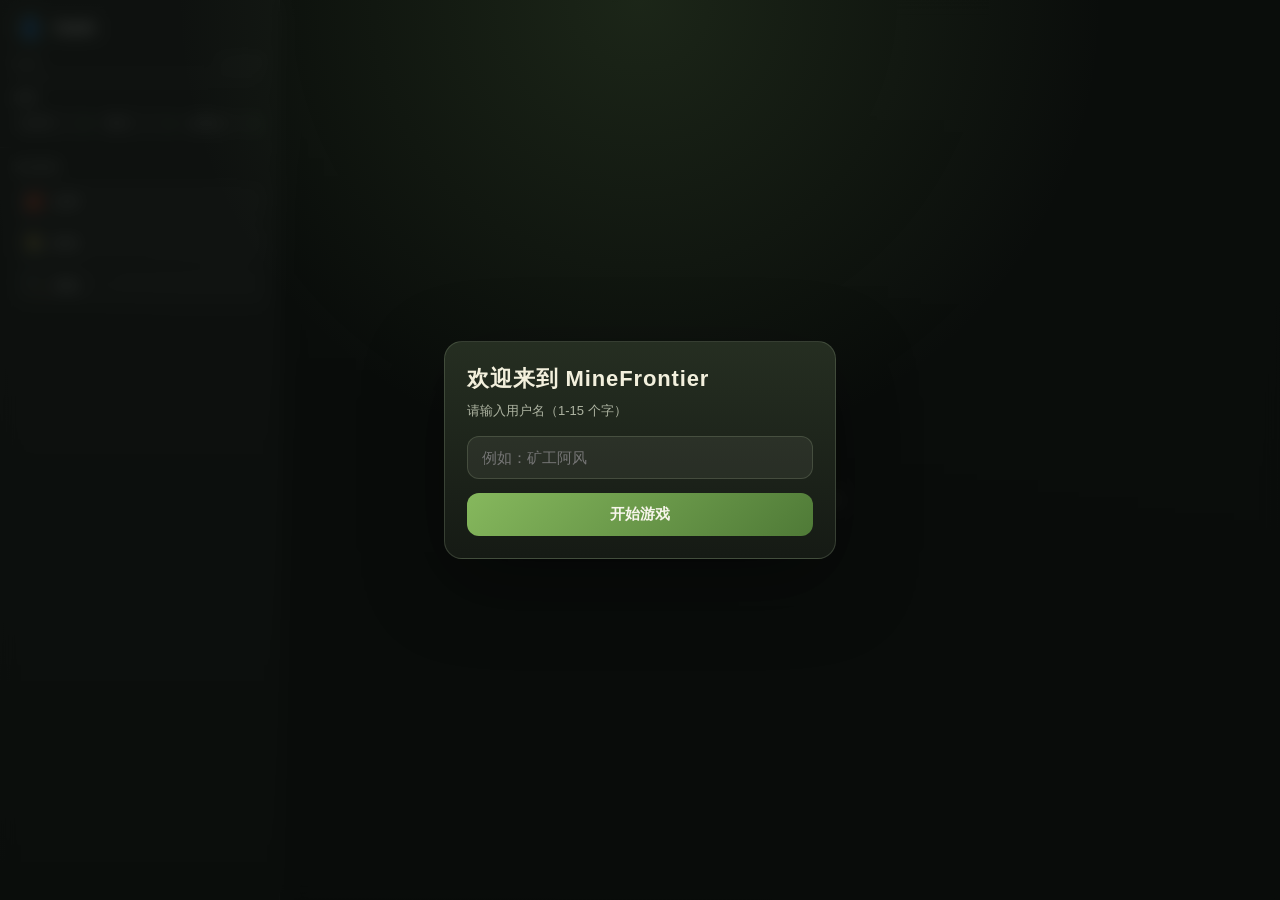
<file: MineFrontier/index.html>
<!doctype html>
<html lang="zh-CN">
  <head>
    <meta charset="UTF-8" />
    <link rel="icon" href="./favicon.ico" />
    <meta
      name="viewport"
      content="width=device-width, initial-scale=1.0, maximum-scale=1.0, user-scalable=no"
    />
    <title>Mine Frontier - 疆域:新大陆</title>
    <script type="module" crossorigin src="./assets/index-DLR89SP1.js"></script>
    <link rel="stylesheet" crossorigin href="./assets/index-BzAZjETb.css">
  </head>
  <body>
    <div id="app"></div>
  </body>
</html>
</file>
<file: MineFrontier/assets/index-BzAZjETb.css>
*{box-sizing:border-box;margin:0;padding:0}html,body,#app{touch-action:manipulation}input,textarea,select{font-size:16px}.content-area .grid{background:0 0;flex:1;grid-template-columns:repeat(auto-fill,minmax(170px,1fr));align-content:start;gap:4px;margin:6px;display:grid;overflow-y:auto}.content-area .grid::-webkit-scrollbar{width:6px}.content-area .grid::-webkit-scrollbar-thumb{background:#fff3;border-radius:3px}.content-area .grid .grid-card{background:#ffffff0a;border:1px solid #ffffff1a;border-radius:8px;flex-direction:column;gap:6px;padding:8px;display:flex}.content-area .grid .grid-card--empty{background:#ffffff05;border-style:dashed;border-color:#ffffff29;justify-content:center;align-items:center}.app-update-notice[data-v-fdf7bec3]{z-index:1300;-webkit-backdrop-filter:blur(12px);backdrop-filter:blur(12px);background:#1c1c1cf0;border:1px solid #ffffff29;border-left:3px solid #5fa8ff;border-radius:8px;align-items:center;gap:8px;max-width:min(340px,100vw - 28px);padding:8px;display:flex;position:fixed;bottom:14px;right:14px;box-shadow:0 16px 38px #00000047}.app-update-action[data-v-fdf7bec3],.app-update-dismiss[data-v-fdf7bec3]{color:#fff;cursor:pointer;border:0}.app-update-action[data-v-fdf7bec3]{text-align:left;background:#ffffff1a;border-radius:6px;min-width:0;padding:6px 8px;font-size:13px;line-height:1.3}.app-update-action[data-v-fdf7bec3]:hover,.app-update-action[data-v-fdf7bec3]:focus-visible,.app-update-dismiss[data-v-fdf7bec3]:hover,.app-update-dismiss[data-v-fdf7bec3]:focus-visible{background:#ffffff2e}.app-update-dismiss[data-v-fdf7bec3]{color:#ffffffad;background:0 0;border-radius:5px;flex:none;place-items:center;width:24px;height:24px;font-size:14px;line-height:1;display:grid}@media (width<=640px){.app-update-notice[data-v-fdf7bec3]{max-width:calc(100vw - 20px);bottom:10px;right:10px}}.module-header[data-v-a2104017]{background:linear-gradient(#323232cc 0%,#28282899 100%);border-bottom:2px solid #4caf5033;padding:20px}.header-content[data-v-a2104017]{flex-direction:column;gap:16px;display:flex}.module-title[data-v-a2104017]{align-items:center;gap:12px;min-width:0;display:flex}.icon[data-v-a2104017]{font-size:32px;line-height:1}.title-text[data-v-a2104017]{width:100%;min-width:0}.title-line[data-v-a2104017]{align-items:flex-start;gap:10px;width:100%;min-width:0;display:flex}.module-title h2[data-v-a2104017]{color:#fff;flex-shrink:0;margin:0;font-size:26px;font-weight:700}.module-description[data-v-a2104017]{color:#ffffff9e;align-content:end;width:100%;min-width:0;min-height:2.7em;font-size:12px;display:grid}.module-description-text[data-v-a2104017]{line-clamp:2;-webkit-line-clamp:2;-webkit-box-orient:vertical;line-height:1.35;display:-webkit-box;overflow:hidden}.header-info[data-v-a2104017]{flex-wrap:nowrap;gap:12px;min-width:0;height:38px;display:flex;overflow:hidden}.info-badge[data-v-a2104017]{white-space:nowrap;border:1px solid #0000;border-radius:6px;flex:0 auto;align-items:center;gap:6px;min-width:0;padding:8px 12px;font-size:13px;display:inline-flex}.info-badge-neutral[data-v-a2104017]{background:#ffffff14;border-color:#ffffff24}.info-badge-accent[data-v-a2104017]{background:#4caf501a;border-color:#4caf504d}.info-badge-success[data-v-a2104017]{background:#31a0591f;border-color:#31a05957}.info-label[data-v-a2104017]{color:#ffffffb3}.info-value[data-v-a2104017]{color:#4caf50;text-overflow:ellipsis;font-weight:600;overflow:hidden}@media (width<=640px){.module-header[data-v-a2104017]{padding:14px}.header-content[data-v-a2104017]{gap:12px}.header-info[data-v-a2104017]{gap:5px;height:28px}.info-badge[data-v-a2104017]{border-radius:5px;gap:3px;padding:5px 6px;font-size:clamp(10px,2.8vw,11px)}.info-label[data-v-a2104017],.info-value[data-v-a2104017]{min-width:0}}.game-module[data-v-356d2120]{flex-direction:column;flex:1;min-width:0;height:100%;display:flex;overflow:hidden}.content-area[data-v-356d2120]{flex-direction:column;flex:1;min-width:0;min-height:0;display:flex}.module-empty-state[data-v-356d2120]{color:#ffffff80;flex-direction:column;flex:1;justify-content:center;align-items:center;min-height:240px;font-size:18px;display:flex}.module-empty-state[data-v-356d2120]:before{content:"🎮";opacity:.5;margin-bottom:24px;font-size:64px}.save-indicator[data-v-2b22ca2d]{color:#ffffff9e;letter-spacing:.02em;pointer-events:none;opacity:0;background:#0000005c;border-radius:6px;align-items:center;gap:6px;margin:8px 8px 0 0;padding:4px 9px;font-size:11px;line-height:1;transition:opacity .28s,transform .28s;display:inline-flex;transform:translateY(2px)}.save-indicator--active[data-v-2b22ca2d]{opacity:1;transform:translateY(0)}.save-icon[data-v-2b22ca2d]{font-size:12px}.notification-viewport[data-v-b49cddfb]{z-index:1200;pointer-events:none;width:min(360px,100vw - 28px);position:fixed;top:14px;right:14px}.notification-list[data-v-b49cddfb]{flex-direction:column;gap:10px;display:flex}.notification-toast[data-v-b49cddfb]{-webkit-backdrop-filter:blur(12px);backdrop-filter:blur(12px);pointer-events:auto;background:#1c1c1ceb;border:1px solid #ffffff24;border-left-width:3px;border-radius:8px;grid-template-columns:auto minmax(0,1fr) auto;align-items:start;gap:10px;padding:12px 12px 12px 14px;display:grid;box-shadow:0 16px 38px #00000047}.notification-toast--info[data-v-b49cddfb]{border-left-color:#5fa8ff}.notification-toast--success[data-v-b49cddfb]{border-left-color:#4caf50}.notification-toast--warning[data-v-b49cddfb]{border-left-color:#f3b34d}.notification-icon[data-v-b49cddfb]{background:#ffffff14;border-radius:6px;place-items:center;width:28px;height:28px;font-size:17px;line-height:1;display:grid}.notification-content[data-v-b49cddfb]{min-width:0}.notification-content strong[data-v-b49cddfb]{color:#fff;font-size:14px;line-height:1.25;display:block}.notification-content p[data-v-b49cddfb]{color:#ffffffb8;overflow-wrap:anywhere;margin:4px 0 0;font-size:12px;line-height:1.35}.notification-dismiss[data-v-b49cddfb]{color:#ffffff94;cursor:pointer;background:0 0;border:0;border-radius:5px;width:24px;height:24px;font-size:18px;line-height:1}.notification-dismiss[data-v-b49cddfb]:hover,.notification-dismiss[data-v-b49cddfb]:focus-visible{color:#fff;background:#ffffff1a}.notification-list-enter-active[data-v-b49cddfb],.notification-list-leave-active[data-v-b49cddfb],.notification-list-move[data-v-b49cddfb]{transition:opacity .18s,transform .18s}.notification-list-enter-from[data-v-b49cddfb],.notification-list-leave-to[data-v-b49cddfb]{opacity:0;transform:translate(18px)}@media (width<=640px){.notification-viewport[data-v-b49cddfb]{width:calc(100vw - 20px);top:10px;right:10px}.notification-toast[data-v-b49cddfb]{padding:10px}}.name-modal-mask[data-v-8b3d31d5]{z-index:1400;-webkit-backdrop-filter:blur(8px);backdrop-filter:blur(8px);background:radial-gradient(circle at top,#6c96532e,#0000 42%),#060907c7;justify-content:center;align-items:center;padding:20px;display:flex;position:fixed;inset:0}.name-modal[data-v-8b3d31d5]{background:linear-gradient(#252e21fa,#151a14fa),#20261d;border:1px solid #c7dfb82e;border-radius:18px;width:min(92vw,392px);padding:22px;box-shadow:0 24px 80px #00000073}.name-modal-title[data-v-8b3d31d5]{color:#f3f0dd;letter-spacing:.04em;font-size:22px;font-weight:700}.name-modal-tip[data-v-8b3d31d5]{color:#e4ead6b8;margin-top:8px;font-size:13px}.name-input[data-v-8b3d31d5]{color:#f7f5eb;background:#f4f8ed0f;border:1px solid #d0e2bb29;border-radius:12px;outline:none;width:100%;margin-top:16px;padding:12px 14px;font-size:15px}.name-input[data-v-8b3d31d5]:focus{border-color:#90b862b3;box-shadow:0 0 0 3px #7bae5629}.name-error[data-v-8b3d31d5]{color:#ffb0a5;margin-top:10px;font-size:12px}.name-submit[data-v-8b3d31d5]{color:#f7f5eb;cursor:pointer;background:linear-gradient(135deg,#86b85d,#4f7a37);border:none;border-radius:12px;width:100%;margin-top:14px;padding:12px 14px;font-size:15px;font-weight:700}.name-submit[data-v-8b3d31d5]:hover{background:linear-gradient(135deg,#8fc566,#58853d)}@media (width<=640px){.name-modal[data-v-8b3d31d5]{border-radius:16px;padding:18px}.name-modal-title[data-v-8b3d31d5]{font-size:20px}}.player-info[data-v-1d136e7c]{border-bottom:1px solid #ffffff1a;padding:12px 14px}.player-header[data-v-1d136e7c]{align-items:center;margin-bottom:10px;display:flex}.avatar[data-v-1d136e7c]{background:#ffffff1a;border:1px solid #4caf5073;border-radius:50%;flex-shrink:0;justify-content:center;align-items:center;width:32px;height:32px;margin-right:8px;font-size:18px;display:flex}.player-name[data-v-1d136e7c]{color:#fff;font-size:14px;font-weight:600;line-height:1.2}.info-item[data-v-86a92042]{justify-content:space-between;align-items:center;margin-bottom:6px;font-size:14px;display:flex}.level-label[data-v-86a92042]{color:#fff9}.exp-text[data-v-86a92042]{color:#ffffff80;text-align:right;font-size:11px}.progress-bar[data-v-86a92042]{background:#ffffff1a;border-radius:3px;height:5px;margin:4px 0;overflow:hidden}.progress-fill[data-v-86a92042]{background:linear-gradient(90deg,#4caf50,#8bc34a);height:100%;transition:width .3s}.sidebar-menu[data-v-4fed131d]{flex:1;padding:12px 14px;overflow-y:auto}.menu-title[data-v-4fed131d]{text-transform:uppercase;color:#ffffff73;letter-spacing:1px;margin-bottom:8px;font-size:11px;font-weight:600}.menu-list[data-v-4fed131d]{flex-direction:column;gap:5px;display:flex}.menu-item[data-v-4fed131d]{color:#fffc;cursor:pointer;text-align:left;background:#ffffff0d;border:1px solid #ffffff14;border-radius:7px;align-items:center;padding:8px 10px;font-size:13px;font-weight:500;transition:all .2s;display:flex}.menu-item[data-v-4fed131d]:hover{background:#ffffff1a;border-color:#fff3}.menu-item.active[data-v-4fed131d]{color:#fff;background:#4caf5033;border-color:#4caf50}.menu-icon[data-v-4fed131d]{margin-right:8px;font-size:16px}.menu-label[data-v-4fed131d]{flex:1}.menu-arrow[data-v-4fed131d]{opacity:0;font-size:16px;transition:opacity .2s}.menu-item:hover .menu-arrow[data-v-4fed131d]{opacity:1}.menu-empty[data-v-4fed131d]{color:#ffffff73;margin:0;padding:10px 2px;font-size:12px}.responsive-sidebar-wrapper[data-v-bebd2d84]{--sidebar-mobile-width:min(82vw, 280px);position:relative}.sidebar[data-v-bebd2d84]{z-index:2;background:linear-gradient(#333333f2 0%,#1e1e1ef2 100%);border-right:1px solid #ffffff1a;flex-direction:column;flex-shrink:0;width:280px;min-width:200px;max-width:320px;height:100vh;display:flex;box-shadow:2px 0 8px #00000014}.sidebar-overlay[data-v-bebd2d84]{z-index:99;-webkit-backdrop-filter:blur(2px);backdrop-filter:blur(2px);background:#0000008c;display:none;position:fixed;inset:0}.sidebar-toggle-btn[data-v-bebd2d84]{display:none}@media (width<=768px){.sidebar-overlay.active[data-v-bebd2d84]{display:block}.sidebar[data-v-bebd2d84]{width:var(--sidebar-mobile-width);z-index:100;will-change:transform;min-width:220px;max-width:280px;height:100dvh;transition:transform .3s cubic-bezier(.4,0,.2,1);position:fixed;top:0;bottom:0;left:0;transform:translate(-100%)}.sidebar.is-mobile-open[data-v-bebd2d84]{transform:translate(0)}.sidebar-toggle-btn[data-v-bebd2d84]{cursor:pointer;z-index:120;background:linear-gradient(135deg,#4caf50,#45a049);border:none;border-radius:50%;justify-content:center;align-items:center;width:52px;height:52px;transition:left .3s cubic-bezier(.4,0,.2,1),transform .2s,box-shadow .2s;display:flex;position:fixed;bottom:20px;left:16px;box-shadow:0 4px 16px #4caf5073,0 2px 6px #0006}.sidebar-toggle-btn.is-open[data-v-bebd2d84]{left:calc(var(--sidebar-mobile-width) - 26px)}.sidebar-toggle-btn[data-v-bebd2d84]:active{transform:scale(.92)}.toggle-icon[data-v-bebd2d84]{color:#fff;font-size:22px;line-height:1}}.warehouse-panel[data-v-3c6141cb]{min-height:0}.warehouse-card[data-v-3c6141cb]{border-radius:12px;flex-direction:column;height:100%;min-height:0;margin-top:4px;display:flex;overflow:hidden;box-shadow:0 2px 8px #00000014}.warehouse-tabs-row[data-v-3c6141cb]{border-bottom:1.5px solid #ffffff1a;justify-content:space-between;align-items:flex-end;padding:0 6px;display:flex}.category-tabs[data-v-3c6141cb]{flex-wrap:nowrap;gap:0;margin-top:2px;display:flex}.category-tab[data-v-3c6141cb]{color:#ffffffc2;cursor:pointer;z-index:1;background:#1e2024fa;border:1px solid #ffffff1a;border-bottom:none;border-top-left-radius:6px;border-top-right-radius:6px;margin-right:-1px;padding:2px 8px;font-size:13px;transition:background .18s,color .18s;position:relative}.grid-card[data-v-3c6141cb]{height:86px}.category-tab[data-v-3c6141cb]:last-child{margin-right:0}.category-tab.active[data-v-3c6141cb]{color:#4caf50;z-index:2;background:#23272f;border-bottom:1.5px solid #23272f;font-weight:600}.category-tab[data-v-3c6141cb]:not(.active):hover{color:#fff;background:#ffffff12}.toolbar-summary[data-v-3c6141cb]{align-items:center;margin-bottom:auto;display:flex}.sort-btn[data-v-3c6141cb]{color:#4caf50;cursor:pointer;background:#4caf5021;border:none;border-radius:4px;padding:4px 8px;font-size:12px;font-weight:600;transition:background .18s,color .18s}.sort-btn[data-v-3c6141cb]:hover{color:#fff;background:#4caf5038}.item-top-row[data-v-3c6141cb]{justify-content:space-between;align-items:center;gap:8px;display:flex}.item-main[data-v-3c6141cb]{align-items:center;gap:8px;min-width:0;display:flex}.item-icon[data-v-3c6141cb]{flex-shrink:0;font-size:20px;line-height:1}.item-meta-inline[data-v-3c6141cb]{min-width:0}.item-name[data-v-3c6141cb]{color:#fff;white-space:nowrap;text-overflow:ellipsis;font-size:13px;font-weight:600;overflow:hidden}.item-kind[data-v-3c6141cb]{color:#ffffff9e;font-size:11px}.item-amount[data-v-3c6141cb]{color:#4caf50;flex-shrink:0;font-size:12px;font-weight:700}.item-desc[data-v-3c6141cb]{color:#ffffffb8;line-clamp:2;-webkit-line-clamp:2;-webkit-box-orient:vertical;font-size:11px;line-height:1.35;display:-webkit-box;overflow:hidden}.resources-section[data-v-6c442140]{margin-top:10px}.section-title[data-v-6c442140]{color:#fff9;text-transform:uppercase;letter-spacing:.5px;margin-bottom:6px;font-size:11px;font-weight:600}.resource-grid[data-v-6c442140]{grid-template-columns:1fr 1fr;gap:4px;display:grid}.resource-item[data-v-6c442140]{background:#ffffff0d;border-radius:5px;align-items:center;gap:5px;padding:4px 6px;font-size:12px;transition:background .2s;display:flex}.resource-item[data-v-6c442140]:hover{background:#ffffff1a}.resource-icon[data-v-6c442140]{flex-shrink:0;font-size:13px}.resource-name[data-v-6c442140]{color:#ffffffb3;white-space:nowrap;text-overflow:ellipsis;flex:1;overflow:hidden}.resource-amount[data-v-6c442140]{color:#4caf50;white-space:nowrap;font-weight:600}.work-point[data-v-04805603]{background:linear-gradient(135deg,#4caf501a 0%,#34d3990d 100%);border:2px solid #4caf504d;border-radius:12px;flex-direction:column;height:355px;transition:all .3s;display:flex;position:relative;overflow:hidden}.work-point-header[data-v-04805603]{background:#4caf501a;border-bottom:1px solid #4caf5033;padding:16px}.work-point-title[data-v-04805603]{align-items:center;gap:12px;display:flex}.work-point-title>div[data-v-04805603]{flex:1;min-width:0}.icon[data-v-04805603]{font-size:32px}.name-row[data-v-04805603]{align-items:baseline;gap:8px;display:flex}.name[data-v-04805603]{color:#fff;font-size:16px;font-weight:700}.meta-row[data-v-04805603]{margin-top:2px}.meta[data-v-04805603]{color:#ffffffb3;font-size:12px}.work-point-desc[data-v-04805603]{color:#ffffff9e;line-clamp:2;-webkit-line-clamp:2;text-overflow:ellipsis;-webkit-box-orient:vertical;height:28px;margin-top:2px;font-size:11px;line-height:14px;display:-webkit-box;overflow:hidden}.level[data-v-04805603]{color:#fff9;font-size:12px}.work-point-body[data-v-04805603]{flex-direction:column;flex:1;min-height:0;padding:16px;display:flex}.progress-info[data-v-04805603]{justify-content:space-between;align-items:center;margin-bottom:8px;font-size:12px;display:flex}.progress-label[data-v-04805603]{color:#ffffffb3}.progress-percent[data-v-04805603]{color:#4caf50;font-weight:600}.progress-percent-wrap[data-v-04805603]{justify-content:flex-end;min-width:48px;display:inline-flex;position:relative}.output-stack[data-v-04805603]{pointer-events:none;flex-direction:column;align-items:flex-end;gap:6px;width:180px;display:flex;position:absolute;bottom:calc(100% + 8px);right:0}.output-row[data-v-04805603]{justify-content:flex-end;gap:6px;max-width:180px;animation:2s ease-out forwards outputRowFloat-04805603;display:flex}.output-bubble[data-v-04805603]{color:#d2ffd6f7;white-space:nowrap;text-overflow:ellipsis;background:#3296503d;border:1px solid #6edc8c61;border-radius:999px;align-items:center;max-width:100%;padding:3px 8px;font-size:12px;display:inline-flex;overflow:hidden}.output-bubble.is-bonus[data-v-04805603]{color:#ffe7b4fa;background:#b9781e3d;border-color:#ffc45c6b}@keyframes outputRowFloat-04805603{0%{opacity:0;transform:translateY(20px)}10%{opacity:1;transform:translateY(16px)}to{opacity:0;transform:translateY(-20px)}}.progress-stage[data-v-04805603]{flex-shrink:0;margin-bottom:12px;position:relative}.progress-bar[data-v-04805603]{background:#ffffff24;border:1px solid #ffffff1f;border-radius:999px;height:10px;overflow:hidden;box-shadow:inset 0 1px 2px #00000047}.progress-fill[data-v-04805603]{background:linear-gradient(90deg,#5ad45f,#9ddc4f);min-width:2px;height:100%;display:block;box-shadow:0 0 8px #5ad45f73}.capacity-info[data-v-04805603]{flex-shrink:0;justify-content:space-between;align-items:center;font-size:12px;display:flex}.capacity-label[data-v-04805603]{color:#ffffffb3}.capacity-text[data-v-04805603]{color:#ffffffe6}.villager-list[data-v-04805603]{flex-direction:column;flex:1;min-height:0;margin-top:16px;display:flex}.villager-list-title[data-v-04805603]{color:#4caf50;flex-shrink:0;margin-bottom:8px;font-size:14px;font-weight:700}.villager-list-scroll[data-v-04805603]{flex:1;min-height:0;overflow:hidden auto}.villager-list ul[data-v-04805603]{margin:0;padding-left:0}.villager-item[data-v-04805603]{justify-content:space-between;align-items:center;gap:8px;min-height:24px;padding:2px 0;font-size:13px;display:flex}.villager-name[data-v-04805603]{color:#ecfff1f2;text-shadow:0 1px 2px #00000073;text-overflow:ellipsis;white-space:nowrap;overflow:hidden}.villager-empty[data-v-04805603]{color:#ffffff8c;font-size:12px;list-style:none}.villager-remove-btn[data-v-04805603]{color:#ffffffe6;cursor:pointer;background:#ffffff14;border:1px solid #ffffff2e;border-radius:4px;flex-shrink:0;padding:3px 6px;font-size:11px;line-height:1}.villager-remove-btn[data-v-04805603]:hover{background:#ff5a5a38;border-color:#ff78786b}.locked-panel[data-v-04805603]{text-align:center;flex-direction:column;flex:1;justify-content:center;align-items:center;gap:10px;display:flex}.locked-title[data-v-04805603]{color:#fff;font-size:15px;font-weight:700}.locked-desc[data-v-04805603]{color:#ffffffa6;font-size:12px}.unlock-requirements[data-v-04805603]{background:#0000002e;border:1px solid #ffffff24;border-radius:8px;width:100%;padding:8px 10px}.unlock-requirement-row[data-v-04805603]{color:#ffffffe0;font-size:12px;line-height:1.5}.work-point-footer[data-v-04805603]{background:#4caf500d;border-top:1px solid #4caf5033;gap:8px;padding:12px 16px;display:flex}.action-btn[data-v-04805603]{white-space:nowrap;cursor:pointer;border:none;border-radius:6px;flex:1;padding:8px 12px;font-size:12px;font-weight:600;line-height:1;transition:all .2s}.action-btn.primary[data-v-04805603]{color:#fff;background:linear-gradient(135deg,#4caf50,#45a049)}.action-btn.primary[data-v-04805603]:hover{background:linear-gradient(135deg,#45a049,#3d8b40);transform:translateY(-1px)}.action-btn.secondary[data-v-04805603]{color:#ffffffe6;background:#ffffff1a;border:1px solid #fff3}.action-btn.secondary[data-v-04805603]:hover{background:#ffffff26}.action-btn[data-v-04805603]:disabled{opacity:.5;cursor:not-allowed;transform:none}.assign-panel[data-v-04805603]{z-index:3;background:#121812eb;border:1px solid #fff3;border-radius:8px;padding:8px;position:absolute;bottom:64px;left:16px;right:16px}.assign-panel-title[data-v-04805603]{color:#ffffffb3;margin-bottom:8px;font-size:12px}.assign-panel-list[data-v-04805603]{flex-wrap:wrap;gap:6px;display:flex}.assign-villager-btn[data-v-04805603]{color:#fff;cursor:pointer;background:#4caf5033;border:1px solid #4caf5073;border-radius:6px;padding:4px 8px;font-size:12px}.assign-empty[data-v-04805603]{color:#ffffff8c;font-size:12px}.module-content[data-v-12e9f270]{flex:1;gap:20px;display:flex;overflow:hidden}.work-points-list[data-v-12e9f270]{grid-template-columns:repeat(4,minmax(0,1fr));gap:16px;padding-bottom:16px;padding-right:8px}@media (width<=1400px){.work-points-list[data-v-12e9f270]{grid-template-columns:repeat(3,minmax(0,1fr))}}@media (width<=1000px){.work-points-list[data-v-12e9f270]{grid-template-columns:repeat(2,minmax(0,1fr))}}@media (width<=700px){.work-points-list[data-v-12e9f270]{grid-template-columns:repeat(1,minmax(0,1fr))}}.level-up-effect-layer[data-v-b8ffae9c]{z-index:1;position:fixed;inset:0;overflow:hidden;pointer-events:none!important}.level-up-effect-layer[data-v-b8ffae9c] *{pointer-events:none}.level-up-toast[data-v-b8ffae9c]{animation:2.2s ease-out forwards level-up-float-b8ffae9c;position:absolute;top:24%;left:50%;transform:translate(-50%)}.effect-text[data-v-b8ffae9c]{color:#fff6c7;text-align:center;filter:drop-shadow(0 0 16px #ffd65cb3);min-width:180px;position:relative}.effect-text span[data-v-b8ffae9c]{color:#ffe58d;letter-spacing:0;text-shadow:0 2px #583000b8,0 0 18px #ffdc5adb;font-size:24px;font-weight:800;line-height:1;display:block}.effect-text strong[data-v-b8ffae9c]{color:#fff;text-shadow:0 2px #583000b8,0 0 18px #ffdc5ad1;margin-top:8px;font-size:40px;font-weight:900;line-height:1;display:block}.bubble[data-v-b8ffae9c]{opacity:0;background:#ffeea0f2;border-radius:999px;width:8px;height:8px;position:absolute;top:50%;left:50%;box-shadow:0 0 12px #ffda5cd9}.bubble-a[data-v-b8ffae9c]{animation:1.3s ease-out .12s infinite bubble-a-b8ffae9c}.bubble-b[data-v-b8ffae9c]{animation:1.5s ease-out .22s infinite bubble-b-b8ffae9c}.bubble-c[data-v-b8ffae9c]{animation:1.4s ease-out .34s infinite bubble-c-b8ffae9c}.bubble-d[data-v-b8ffae9c]{animation:1.6s ease-out .18s infinite bubble-d-b8ffae9c}.level-up-fullscreen[data-v-b8ffae9c]{background:#0a080475;place-items:center;animation:3.6s ease-out forwards fullscreen-backdrop-b8ffae9c;display:grid;position:absolute;inset:0}.effect-text--fullscreen[data-v-b8ffae9c]{animation:3.6s ease-out forwards fullscreen-level-up-b8ffae9c}@keyframes level-up-float-b8ffae9c{0%{opacity:0;transform:translate(-50%,18px)scale(.96)}16%{opacity:1;transform:translate(-50%)scale(1)}74%{opacity:1;transform:translate(-50%,-42px)scale(1)}to{opacity:0;transform:translate(-50%,-86px)scale(.98)}}@keyframes fullscreen-backdrop-b8ffae9c{0%,52%{opacity:1}to{opacity:0}}@keyframes fullscreen-level-up-b8ffae9c{0%{opacity:0;transform:translateY(0)scale(4.2)}12%{opacity:1;transform:translateY(0)scale(4.2)}48%{opacity:1;transform:translateY(0)scale(1)}76%{opacity:1;transform:translateY(-42px)scale(1)}to{opacity:0;transform:translateY(-86px)scale(.98)}}@keyframes bubble-a-b8ffae9c{0%{opacity:0;transform:translate(-16px,18px)scale(.45)}16%{opacity:.95}to{opacity:0;transform:translate(-74px,-62px)scale(1.08)}}@keyframes bubble-b-b8ffae9c{0%{opacity:0;transform:translate(18px,22px)scale(.4)}18%{opacity:.85}to{opacity:0;transform:translate(82px,-46px)scale(.92)}}@keyframes bubble-c-b8ffae9c{0%{opacity:0;transform:translateY(30px)scale(.36)}18%{opacity:.9}to{opacity:0;transform:translate(12px,-82px)scale(1.18)}}@keyframes bubble-d-b8ffae9c{0%{opacity:0;transform:translate(-4px,30px)scale(.36)}18%{opacity:.86}to{opacity:0;transform:translate(-108px,-12px)scale(.96)}}@media (prefers-reduced-motion:reduce){.level-up-toast[data-v-b8ffae9c],.level-up-fullscreen[data-v-b8ffae9c],.effect-text--fullscreen[data-v-b8ffae9c],.bubble[data-v-b8ffae9c]{animation-duration:1ms;animation-iteration-count:1}}.villager-panel[data-v-99807655]{min-height:0}.villager-list[data-v-99807655]{grid-template-columns:repeat(auto-fit,minmax(min(320px,100%),1fr));align-content:start;gap:4px;margin:6px;display:grid}.villager-list[data-v-99807655]::-webkit-scrollbar{width:5px}.villager-list[data-v-99807655]::-webkit-scrollbar-thumb{background:#ffffff26;border-radius:3px}.grid-card.villager-card[data-v-99807655]{background:#ffffff0a;border:1px solid #ffffff1a;border-radius:10px;flex-direction:column;align-items:stretch;gap:8px;padding:12px 14px;transition:background .2s,border-color .2s,transform .2s;display:flex}.grid-card.villager-card.is-working[data-v-99807655]{background:#ffa7260f;border-color:#ffa7264d}.grid-card.villager-card.is-empty[data-v-99807655]{opacity:.4;border-style:dashed}.grid-card.villager-card.grid-card--empty[data-v-99807655]{opacity:.4}.grid-card.villager-card.is-selectable[data-v-99807655]{cursor:pointer}.grid-card.villager-card.is-unselectable[data-v-99807655]{cursor:not-allowed;opacity:.62}.grid-card.villager-card.is-selectable[data-v-99807655]:hover,.grid-card.villager-card.is-selectable[data-v-99807655]:focus-visible{background:#7eb5571f;border-color:#7eb5579e;outline:none;transform:translateY(-1px)}.villager-panel--selectable .grid-card--empty[data-v-99807655]{display:none}.grid-card.villager-card.grid-card--empty .info[data-v-99807655]{justify-content:center;align-items:center;display:flex}.avatar[data-v-99807655]{background:#ffffff1a;border-radius:50%;flex-shrink:0;justify-content:center;align-items:center;width:36px;height:36px;font-size:18px;display:flex}.card-row.card-row-1[data-v-99807655]{align-items:center;gap:12px;width:100%;display:flex}.empty-avatar[data-v-99807655]{color:#ffffff80;background:0 0;border:1px dashed #fff3;font-size:20px}.info[data-v-99807655]{flex:1;min-width:0}.name[data-v-99807655]{color:#fff;white-space:nowrap;text-overflow:ellipsis;font-size:14px;font-weight:600;overflow:hidden}.empty-label[data-v-99807655]{color:#fff6;width:100%;font-size:13px}.meta[data-v-99807655]{color:#ffffff73;margin-top:2px;font-size:11px}.tags .badge[data-v-99807655],.badge[data-v-99807655]{white-space:nowrap;border-radius:5px;align-items:center;gap:4px;padding:4px 9px;font-size:12px;font-weight:600;display:inline-flex}.status-col[data-v-99807655]{flex-shrink:0;margin-left:auto}.badge.idle[data-v-99807655]{color:#81c784;background:#4caf502e;border:1px solid #4caf504d}.badge.working[data-v-99807655]{color:#ffb74d;cursor:pointer;background:#ffa72626;border:1px solid #ffa72659}.villager-panel--selectable .badge.working[data-v-99807655]{cursor:not-allowed}.empty-hint[data-v-99807655]{text-align:center;color:#ffffff4d;margin-top:40px;font-size:14px}.villager-picker-mask[data-v-55101a73]{-webkit-backdrop-filter:blur(8px);backdrop-filter:blur(8px);background:radial-gradient(circle at top,#6c965329,#0000 42%),#060907c7;justify-content:center;align-items:center;padding:12px;display:flex;position:fixed;inset:0}.villager-picker-dialog[data-v-55101a73]{background:linear-gradient(#252e21fa,#151a14fa),#20261d;border:1px solid #c7dfb82e;border-radius:12px;outline:none;flex-direction:column;width:min(92vw,520px);max-height:min(76vh,560px);display:flex;overflow:hidden;box-shadow:0 18px 56px #0000006b}.villager-picker-header[data-v-55101a73]{border-bottom:1px solid #c7dfb81f;justify-content:space-between;align-items:center;gap:12px;padding:11px 12px 10px 14px;display:flex}.villager-picker-header h2[data-v-55101a73]{color:#f3f0dd;letter-spacing:.02em;font-size:16px}.villager-picker-close[data-v-55101a73]{color:#ffffffb8;cursor:pointer;background:#ffffff0d;border:1px solid #ffffff1a;border-radius:7px;flex:none;width:26px;height:26px;font-size:18px;line-height:1}.villager-picker-close[data-v-55101a73]:hover{color:#f7f5eb;background:#90b8621f;border-color:#90b8627a}.villager-picker-content[data-v-55101a73]{min-height:72px;padding:4px;position:relative;overflow-y:auto}.villager-picker-empty[data-v-55101a73]{color:#e4ead680;justify-content:center;align-items:center;min-height:84px;font-size:13px;display:flex}.villager-picker-footer[data-v-55101a73]{border-top:1px solid #c7dfb81f;justify-content:flex-end;padding:8px 12px;display:flex}.villager-picker-footer button[data-v-55101a73]{color:#f7f5ebc7;cursor:pointer;background:#f4f8ed0f;border:1px solid #d0e2bb29;border-radius:7px;padding:6px 12px;font-size:12px}.villager-picker-footer button[data-v-55101a73]:hover{color:#f7f5eb;background:#90b8621f;border-color:#90b86285}.villager-picker-enter-active[data-v-55101a73],.villager-picker-leave-active[data-v-55101a73]{transition:opacity .18s}.villager-picker-enter-active .villager-picker-dialog[data-v-55101a73],.villager-picker-leave-active .villager-picker-dialog[data-v-55101a73]{transition:opacity .18s,transform .18s}.villager-picker-enter-from[data-v-55101a73],.villager-picker-leave-to[data-v-55101a73],.villager-picker-enter-from .villager-picker-dialog[data-v-55101a73],.villager-picker-leave-to .villager-picker-dialog[data-v-55101a73]{opacity:0}.villager-picker-enter-from .villager-picker-dialog[data-v-55101a73],.villager-picker-leave-to .villager-picker-dialog[data-v-55101a73]{transform:translateY(8px)scale(.98)}@media (width<=640px){.villager-picker-mask[data-v-55101a73]{align-items:flex-end;padding:10px}.villager-picker-dialog[data-v-55101a73]{border-radius:12px;width:100%;max-height:84vh}.villager-picker-header[data-v-55101a73]{padding:10px 11px 9px 13px}.villager-picker-header h2[data-v-55101a73]{font-size:16px}}.villagers-section[data-v-c90d786d]{margin-top:10px}.section-title[data-v-c90d786d]{color:#fff9;text-transform:uppercase;letter-spacing:.5px;margin-bottom:6px;font-size:11px;font-weight:600}.villager-stats-list[data-v-c90d786d]{grid-template-columns:repeat(3,minmax(0,1fr));gap:4px;display:grid}.villager-stat-item[data-v-c90d786d]{background:#ffffff0d;border-radius:5px;justify-content:space-between;align-items:center;gap:8px;padding:4px 6px;font-size:11px;transition:background .2s;display:flex}.villager-stat-item[data-v-c90d786d]:hover{background:#ffffff1a}.villager-stat-label[data-v-c90d786d]{color:#ffffffb3;white-space:nowrap;text-overflow:ellipsis;overflow:hidden}.villager-stat-value[data-v-c90d786d]{color:#4caf50;white-space:nowrap;font-weight:600}.game-main-root[data-v-98a43ea5]{--corner-gap:4px;color:#fff;background:linear-gradient(135deg,#1a1a1a 0%,#2d2d2d 100%);flex-direction:row;width:100vw;height:100dvh;min-height:-webkit-fill-available;font-family:-apple-system,BlinkMacSystemFont,Segoe UI,Roboto,Oxygen,Ubuntu,Cantarell,Fira Sans,Droid Sans,Helvetica Neue,sans-serif;display:flex;position:relative;overflow:hidden}.main-body[data-v-98a43ea5]{z-index:1;background:linear-gradient(#1c1c1cd6 0%,#161616eb 100%);flex:1 1 0;min-width:0;height:100vh;position:relative;overflow:auto}.corner[data-v-98a43ea5]{z-index:10;pointer-events:none;width:100vw;height:100vh;position:fixed;top:0;left:0}.corner-topleft[data-v-98a43ea5],.corner-topright[data-v-98a43ea5],.corner-bottomleft[data-v-98a43ea5],.corner-bottomright[data-v-98a43ea5]{pointer-events:auto;position:absolute}.corner-topleft[data-v-98a43ea5]{top:var(--corner-gap);left:var(--corner-gap)}.corner-topright[data-v-98a43ea5]{top:var(--corner-gap);right:var(--corner-gap)}.corner-bottomleft[data-v-98a43ea5]{bottom:var(--corner-gap);left:var(--corner-gap)}.corner-bottomright[data-v-98a43ea5]{bottom:var(--corner-gap);right:var(--corner-gap)}.overlay-layer[data-v-98a43ea5]{z-index:1000;pointer-events:none;width:100vw;height:100vh;position:fixed;top:0;left:0}.overlay-layer[data-v-98a43ea5]>*{pointer-events:auto}@media (width<=768px){.main-body[data-v-98a43ea5]{width:100%;height:100dvh}}
</file>
